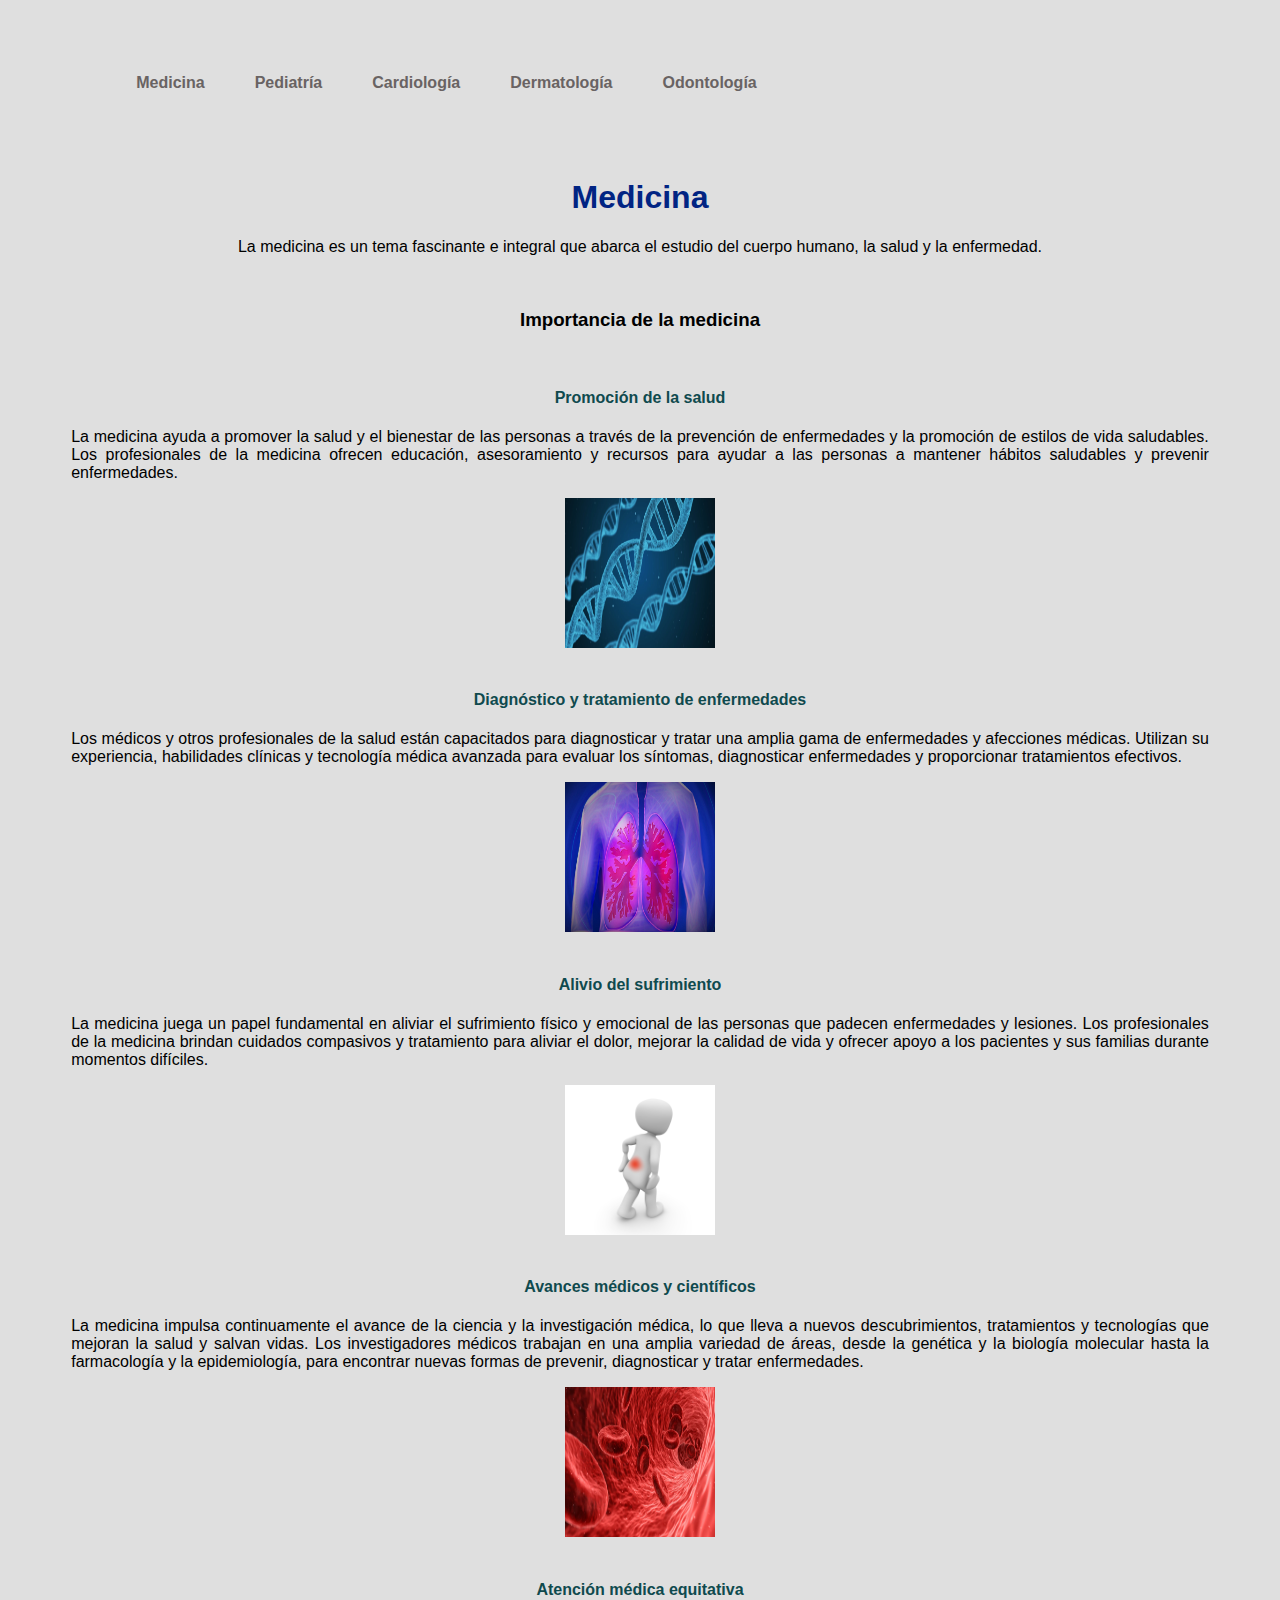
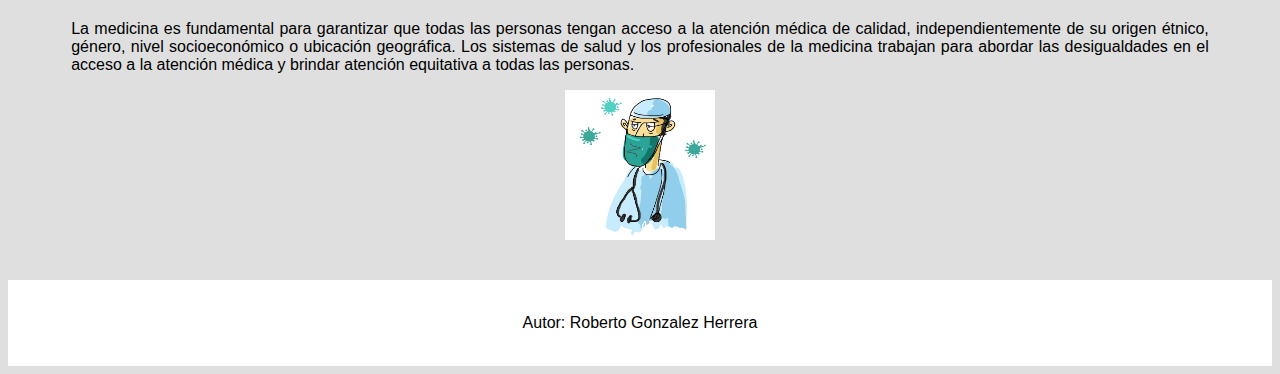
<file: index.html>
<!DOCTYPE html>
<html lang="es">
    <head>
        <link rel="stylesheet" type="text/css" href="./index.css"/>
        <meta charset="UTF-8">
        <meta name="viewport" content="width=device-width, initial-scale=1.0">
        <title>Medicina</title>
        <link rel="shortcut icon" href="./imagenes/imagen5.jpg">
    </head>
    <header>
        <nav>
            <ul>
                <li><a href="/index.html">Medicina</a></li>
                <li><a href="./pediatria.html">Pediatría</a></li>
                <li><a href="./cardiologia.html">Cardiología</a></li>
                <li><a href="./dermatologia.html">Dermatología</a></li>
                <li><a href="./odontologia.html">Odontología</a></li>
            </ul>
        </nav>
        <h1>Medicina</h1>
        <p>La medicina es un tema fascinante e integral que abarca el estudio del cuerpo humano, la salud y la enfermedad. </p>
    </header>
    <body>
        <br>
        <div class="texto">
            <h3>Importancia de la medicina</h3>
        </div>
        <br>
        <div class="texto">
            <h4>Promoción de la salud</h4>
            <p>La medicina ayuda a promover la salud y el bienestar de las personas a través de la prevención de enfermedades y la promoción de
                estilos de vida saludables. Los profesionales de la medicina ofrecen educación, asesoramiento y recursos para ayudar a las 
                personas a mantener hábitos saludables y prevenir enfermedades.</p>
            <img class="imagenes"  src="./imagenes/imagen1.jpg" alt="imagen1">
        </div>  
        <br>
        <div class="texto">
            <h4>Diagnóstico y tratamiento de enfermedades</h4>
            <p>Los médicos y otros profesionales de la salud están capacitados para diagnosticar y tratar una amplia gama de enfermedades y 
                afecciones médicas. Utilizan su experiencia, habilidades clínicas y tecnología médica avanzada para evaluar los síntomas, 
                diagnosticar enfermedades y proporcionar tratamientos efectivos.</p>
            <img class="imagenes" src="./imagenes/imagen2.jpg" alt="imagen2">
        </div>
        <br>
        <div class="texto">
            <h4>Alivio del sufrimiento</h4>
            <p>La medicina juega un papel fundamental en aliviar el sufrimiento físico y emocional de las personas que padecen enfermedades y 
                lesiones. Los profesionales de la medicina brindan cuidados compasivos y tratamiento para aliviar el dolor, mejorar la calidad 
                de vida y ofrecer apoyo a los pacientes y sus familias durante momentos difíciles.</p>
            <img  class="imagenes"src="./imagenes/imagen3.jpg" alt="imagen3">
        </div>
        <br>
        <div class="texto">
            <h4>Avances médicos y científicos</h4>
            <p> La medicina impulsa continuamente el avance de la ciencia y la investigación médica, lo que lleva a nuevos descubrimientos, 
                tratamientos y tecnologías que mejoran la salud y salvan vidas. Los investigadores médicos trabajan en una amplia variedad de 
                áreas, desde la genética y la biología molecular hasta la farmacología y la epidemiología, para encontrar nuevas formas de 
                prevenir, diagnosticar y tratar enfermedades.</p>
            <img class="imagenes" src="./imagenes/imagen4.jpg" alt="imagen4">
        </div>
        <br>
        <div class="texto">
            <h4>Atención médica equitativa</h4>
            <p>La medicina es fundamental para garantizar que todas las personas tengan acceso a la atención médica de calidad, 
                independientemente de su origen étnico, género, nivel socioeconómico o ubicación geográfica. Los sistemas de salud y los 
                profesionales de la medicina trabajan para abordar las desigualdades en el acceso a la atención médica y brindar atención 
                equitativa a todas las personas.</p>
            <img class="imagenes" src="./imagenes/imagen5.jpg" alt="imagen5">
        </div>
        <br>
        <br>
    </body>
    <footer>
        <br>
        <p>Autor: Roberto Gonzalez Herrera</p>
        <br>
    </footer>
</html>
</file>
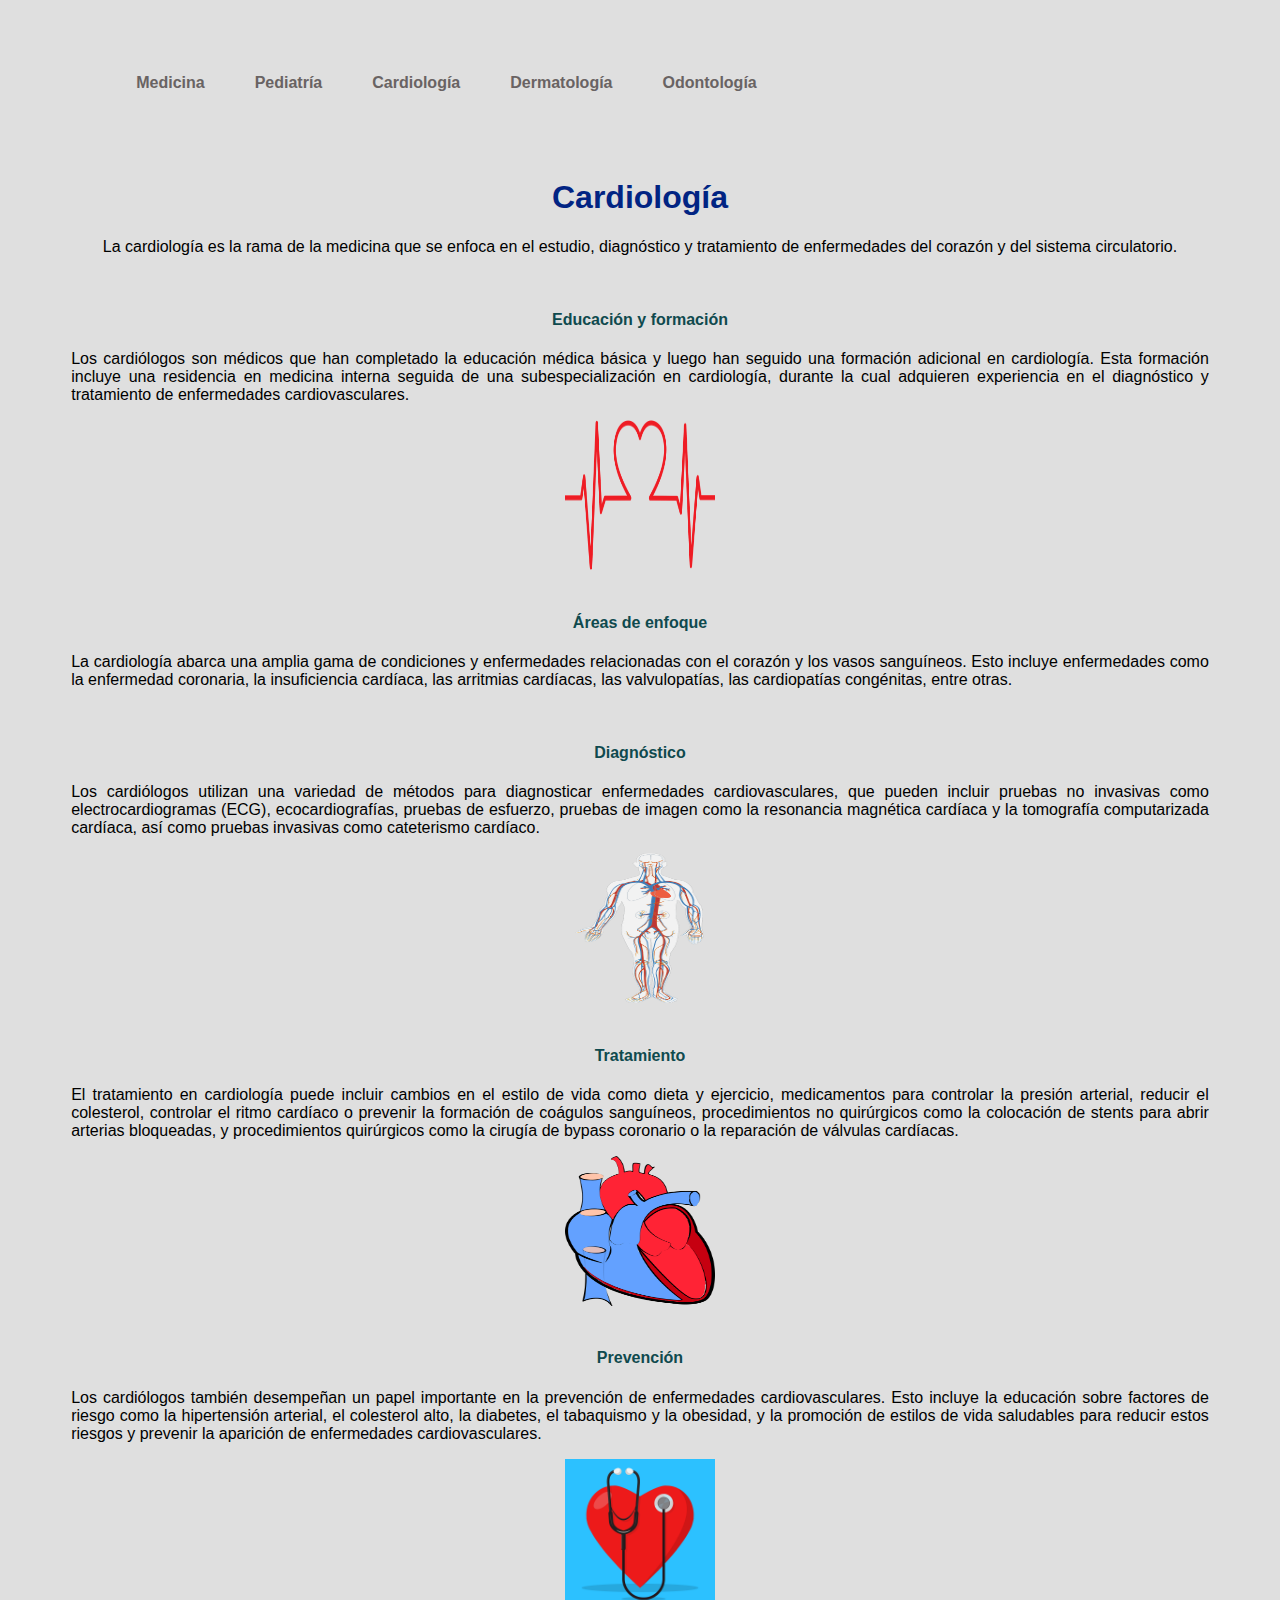
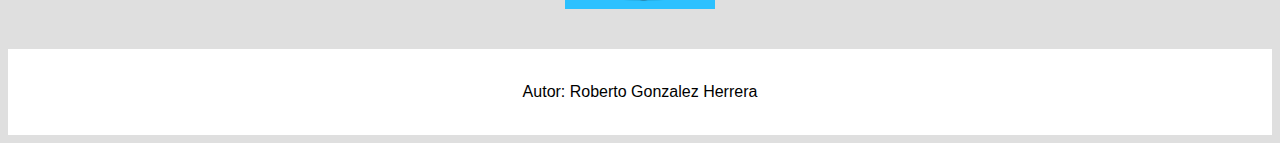
<file: cardiologia.html>
<!DOCTYPE html>
<html lang="es">
    <head>
        <link rel="stylesheet" type="text/css" href="./index.css"/>
        <meta charset="UTF-8">
        <meta name="viewport" content="width=device-width, initial-scale=1.0">
        <title>Cardiología</title>
        <link rel="shortcut icon" href="./imagenes/imagen16.png">
    </head>
    <header>
        <nav>
            <ul>
                <li><a href="/index.html">Medicina</a></li>
                <li><a href="./pediatria.html">Pediatría</a></li>
                <li><a href="./cardiologia.html">Cardiología</a></li>
                <li><a href="./dermatologia.html">Dermatología</a></li>
                <li><a href="./odontologia.html">Odontología</a></li>
            </ul>
        </nav>
        <h1>Cardiología</h1>
        <p>La cardiología es la rama de la medicina que se enfoca en el estudio, diagnóstico y tratamiento de enfermedades del corazón y del 
            sistema circulatorio. </p>
    </header>
    <body>
        <br>
        <div class="texto">
            <h4>Educación y formación</h4>
            <p>Los cardiólogos son médicos que han completado la educación médica básica y luego han seguido una formación adicional en 
                cardiología. Esta formación incluye una residencia en medicina interna seguida de una subespecialización en cardiología, 
                durante la cual adquieren experiencia en el diagnóstico y tratamiento de enfermedades cardiovasculares.</p>
            <img class="imagenes" src="./imagenes/imagen14.png" alt="imagen14">
        </div>
        <br>
        <div class="texto">
            <h4>Áreas de enfoque</h4>
            <p>La cardiología abarca una amplia gama de condiciones y enfermedades relacionadas con el corazón y los vasos sanguíneos. Esto 
                incluye enfermedades como la enfermedad coronaria, la insuficiencia cardíaca, las arritmias cardíacas, las valvulopatías, las 
                cardiopatías congénitas, entre otras.</p>
        </div>
        <br>
        <div class="texto">
            <h4>Diagnóstico</h4>
            <p>Los cardiólogos utilizan una variedad de métodos para diagnosticar enfermedades cardiovasculares, que pueden incluir pruebas no 
                invasivas como electrocardiogramas (ECG), ecocardiografías, pruebas de esfuerzo, pruebas de imagen como la resonancia magnética 
                cardíaca y la tomografía computarizada cardíaca, así como pruebas invasivas como cateterismo cardíaco.</p>
            <img class="imagenes" src="./imagenes/imagen15.png" alt="imagen15">
        </div>
        <br>
        <div class="texto">
            <h4>Tratamiento</h4>
            <p>El tratamiento en cardiología puede incluir cambios en el estilo de vida como dieta y ejercicio, medicamentos para controlar la 
                presión arterial, reducir el colesterol, controlar el ritmo cardíaco o prevenir la formación de coágulos sanguíneos, 
                procedimientos no quirúrgicos como la colocación de stents para abrir arterias bloqueadas, y procedimientos quirúrgicos como la 
                cirugía de bypass coronario o la reparación de válvulas cardíacas.</p>
            <img class="imagenes" src="./imagenes/imagen16.png" alt="imagen16">
        </div>
        <br>
        <div class="texto">
            <h4>Prevención</h4>
            <p>Los cardiólogos también desempeñan un papel importante en la prevención de enfermedades cardiovasculares. Esto incluye la 
                educación sobre factores de riesgo como la hipertensión arterial, el colesterol alto, la diabetes, el tabaquismo y la 
                obesidad, y la promoción de estilos de vida saludables para reducir estos riesgos y prevenir la aparición de enfermedades 
                cardiovasculares.</p>
            <img class="imagenes" src="./imagenes/imagen17.png" alt="imagen17">
        </div>
        <br>
        <br>
    </body>
    <footer>
        <br>
        <p>Autor: Roberto Gonzalez Herrera</p>
        <br>
    </footer>
</html>
</file>
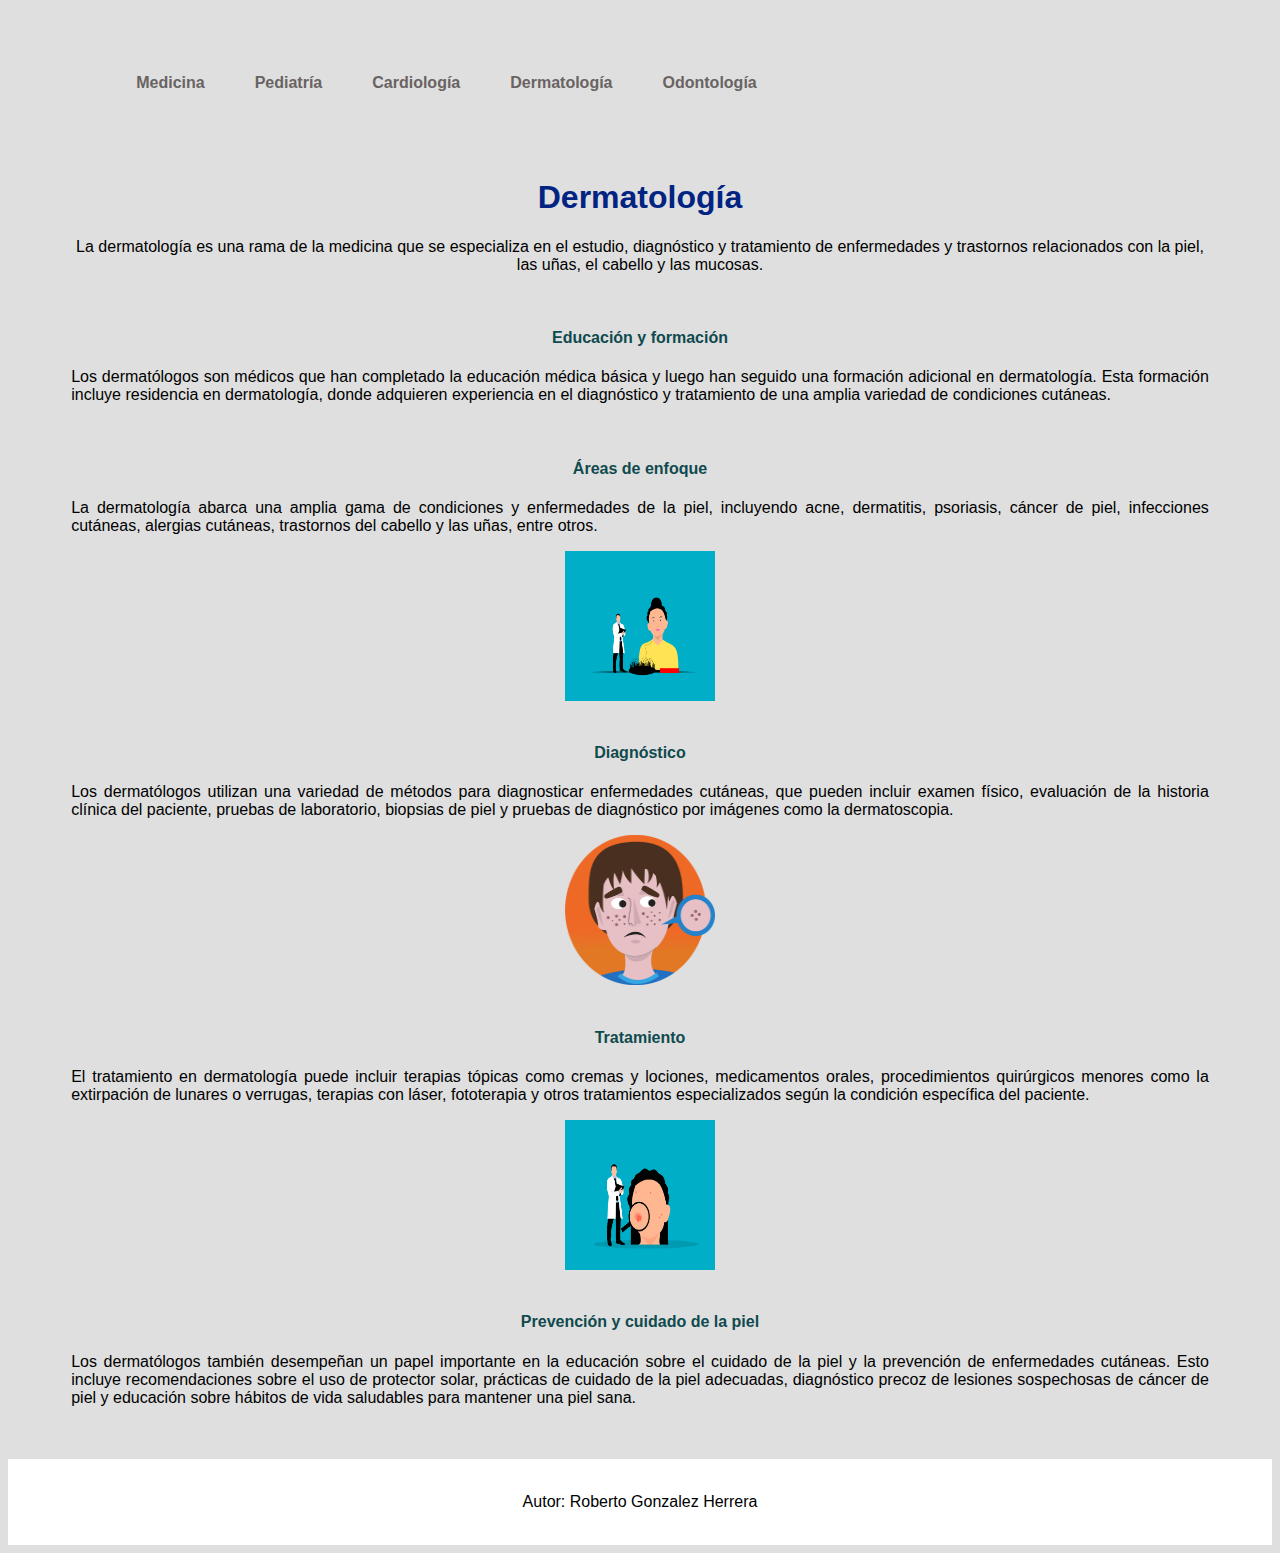
<file: dermatologia.html>
<!DOCTYPE html>
<html lang="es">
    <head>
        <link rel="stylesheet" type="text/css" href="./index.css"/>
        <meta charset="UTF-8">
        <meta name="viewport" content="width=device-width, initial-scale=1.0">
        <title>Dermatología</title>
        <link rel="shortcut icon" href="./imagenes/imagen12.png">
    </head>
    <header>
        <nav>
            <ul>
                <li><a href="/index.html">Medicina</a></li>
                <li><a href="./pediatria.html">Pediatría</a></li>
                <li><a href="./cardiologia.html">Cardiología</a></li>
                <li><a href="./dermatologia.html">Dermatología</a></li>
                <li><a href="./odontologia.html">Odontología</a></li>
            </ul>
        </nav>
        <h1>Dermatología</h1>
        <p>La dermatología es una rama de la medicina que se especializa en el estudio, diagnóstico y tratamiento de enfermedades y trastornos 
            relacionados con la piel, las uñas, el cabello y las mucosas. </p>
    </header>
    <body>
        <br>
        <div class="texto">
            <h4>Educación y formación</h4>
            <p>Los dermatólogos son médicos que han completado la educación médica básica y luego han seguido una formación adicional en 
                dermatología. Esta formación incluye residencia en dermatología, donde adquieren experiencia en el diagnóstico y tratamiento de 
                una amplia variedad de condiciones cutáneas.</p>
        </div>
        <br>
        <div class="texto">
            <h4>Áreas de enfoque</h4>
            <p>La dermatología abarca una amplia gama de condiciones y enfermedades de la piel, incluyendo acne, dermatitis, psoriasis, cáncer 
                de piel, infecciones cutáneas, alergias cutáneas, trastornos del cabello y las uñas, entre otros.</p>
            <img class="imagenes" src="./imagenes/imagen11.png" alt="imagen11">
        </div>
        <br>
        <div class="texto">
            <h4>Diagnóstico</h4>
            <p>Los dermatólogos utilizan una variedad de métodos para diagnosticar enfermedades cutáneas, que pueden incluir examen físico, 
                evaluación de la historia clínica del paciente, pruebas de laboratorio, biopsias de piel y pruebas de diagnóstico por imágenes 
                como la dermatoscopia.</p>
            <img class="imagenes" src="./imagenes/imagen12.png" alt="imagen12">
        </div>
        <br>
        <div class="texto">
            <h4>Tratamiento</h4>
            <p>El tratamiento en dermatología puede incluir terapias tópicas como cremas y lociones, medicamentos orales, procedimientos 
                quirúrgicos menores como la extirpación de lunares o verrugas, terapias con láser, fototerapia y otros tratamientos 
                especializados según la condición específica del paciente.</p>
            <img class="imagenes" src="./imagenes/imagen13.png" alt="imagen13">
        </div>
        <br>
        <div class="texto">
            <h4>Prevención y cuidado de la piel</h4>
            <p>Los dermatólogos también desempeñan un papel importante en la educación sobre el cuidado de la piel y la prevención de 
                enfermedades cutáneas. Esto incluye recomendaciones sobre el uso de protector solar, prácticas de cuidado de la piel adecuadas, 
                diagnóstico precoz de lesiones sospechosas de cáncer de piel y educación sobre hábitos de vida saludables para mantener una 
                piel sana.</p>
        </div>
        <br>
        <br>
    </body>
    <footer>
        <br>
        <p>Autor: Roberto Gonzalez Herrera</p>
        <br>
    </footer>
</html>
</file>
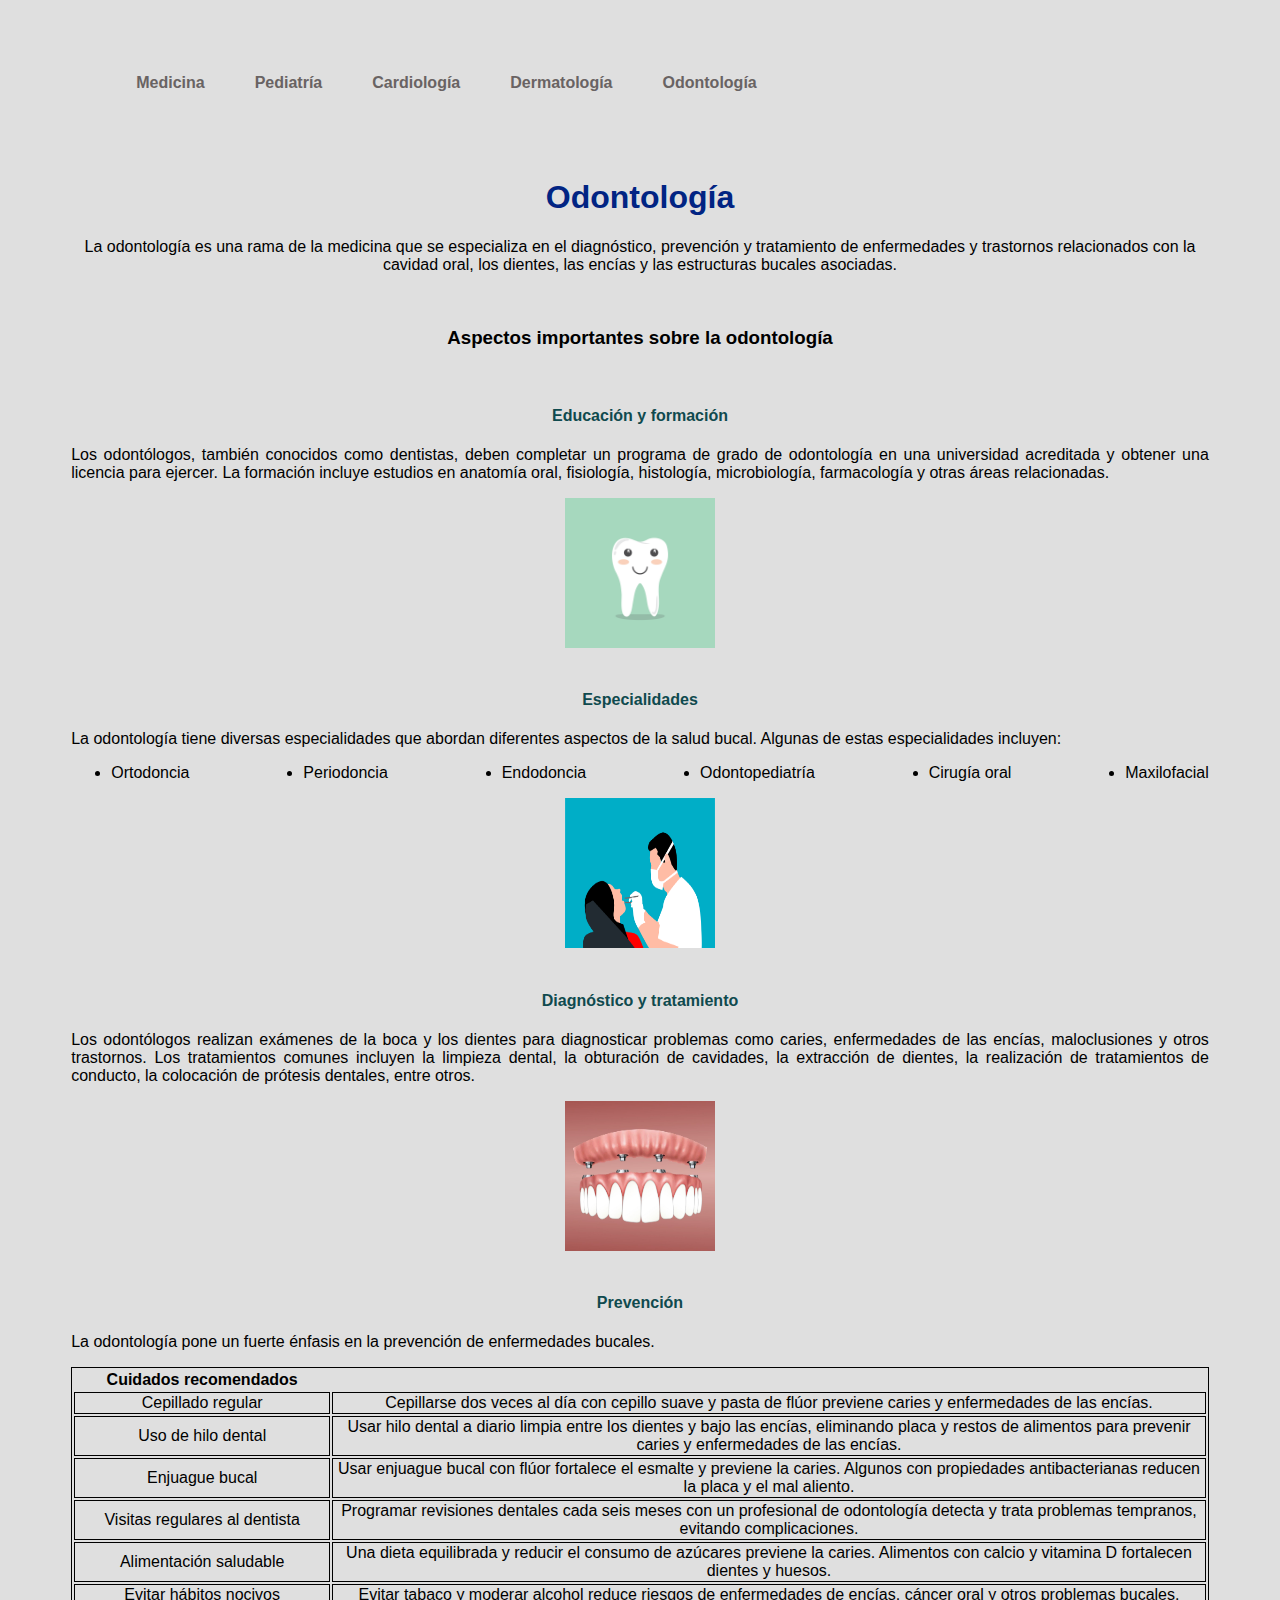
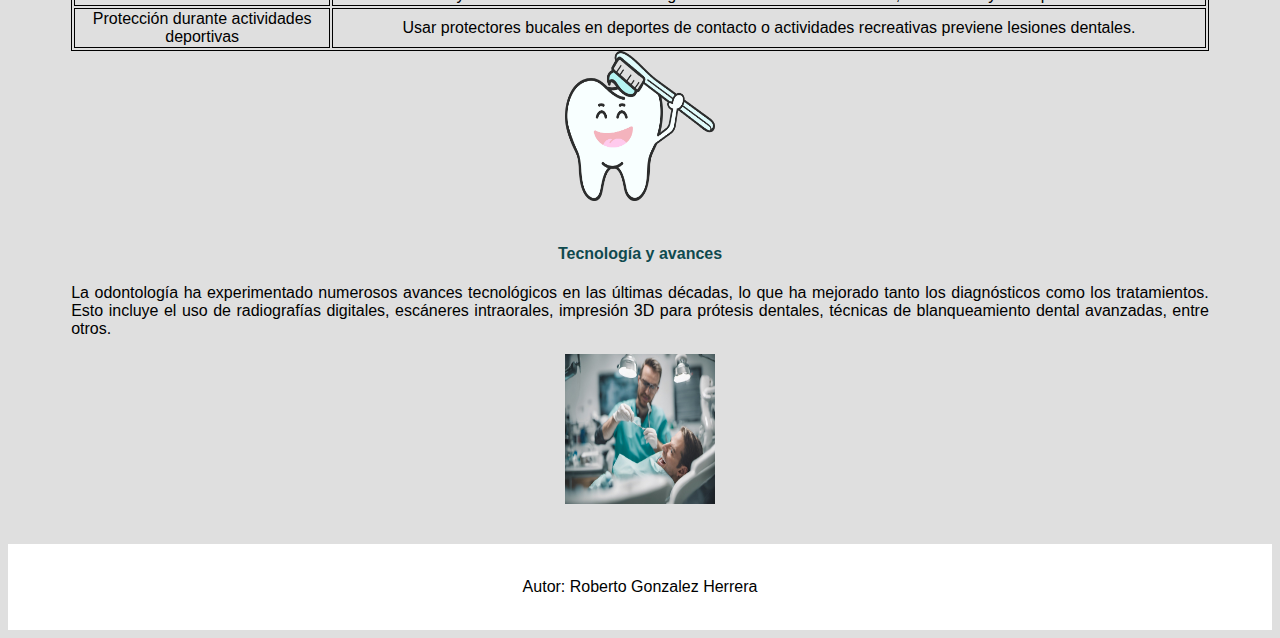
<file: odontologia.html>
<!DOCTYPE html>
<html lang="es">
    <head>
        <link rel="stylesheet" type="text/css" href="./index.css"/>
        <meta charset="UTF-8">
        <meta name="viewport" content="width=device-width, initial-scale=1.0">
        <title>Odontología</title>
        <link rel="shortcut icon" href="./imagenes/imagen9.png">
    </head>
    <header>
        <nav>
            <ul>
                <li><a href="/index.html">Medicina</a></li>
                <li><a href="./pediatria.html">Pediatría</a></li>
                <li><a href="./cardiologia.html">Cardiología</a></li>
                <li><a href="./dermatologia.html">Dermatología</a></li>
                <li><a href="./odontologia.html">Odontología</a></li>
            </ul>
        </nav>
        <h1>Odontología</h1>
        <p>La odontología es una rama de la medicina que se especializa en el diagnóstico, prevención y tratamiento de enfermedades y 
            trastornos relacionados con la cavidad oral, los dientes, las encías y las estructuras bucales asociadas. </p>
    </header>
    <body>
        <br>
        <div class="texto">
            <h3>Aspectos importantes sobre la odontología</h3>
        </div>
        <br>
        <div class="texto">
            <h4>Educación y formación</h4>
            <p>Los odontólogos, también conocidos como dentistas, deben completar un programa de grado de odontología en una universidad 
                acreditada y obtener una licencia para ejercer. La formación incluye estudios en anatomía oral, fisiología, histología, 
                microbiología, farmacología y otras áreas relacionadas.</p>
            <img class="imagenes"src="./imagenes/imagen6.png" alt="imagen6">
        </div>
        <br>
        <div class="texto">
            <h4>Especialidades</h4>
            <p>La odontología tiene diversas especialidades que abordan diferentes aspectos de la salud bucal. Algunas de estas especialidades 
                incluyen: </p>
            <ul>
                <li>Ortodoncia</li>
                <li>Periodoncia</li>
                <li>Endodoncia</li>
                <li>Odontopediatría</li>
                <li>Cirugía oral</li>
                <li>Maxilofacial</li>
            </ul>
            <img class="imagenes" src="./imagenes/imagen7.png" alt="imagen7">
        </div>
        <br>
        <div class="texto">
            <h4>Diagnóstico y tratamiento</h4>
            <p>Los odontólogos realizan exámenes de la boca y los dientes para diagnosticar problemas como caries, enfermedades de las encías, 
                maloclusiones y otros trastornos. Los tratamientos comunes incluyen la limpieza dental, la obturación de cavidades, la 
                extracción de dientes, la realización de tratamientos de conducto, la colocación de prótesis dentales, entre otros.</p>
            <img class="imagenes" src="./imagenes/imagen8.jpg" alt="imagen8">
        </div>
        <br>
        <div class="texto">
            <h4>Prevención</h4>
            <p>La odontología pone un fuerte énfasis en la prevención de enfermedades bucales.</p>
            <table>
                <tr>
                    <th>Cuidados recomendados</th>
                </tr>
                <tr>
                    <td>Cepillado regular</td>
                    <td>Cepillarse dos veces al día con cepillo suave y pasta de flúor previene caries y enfermedades de las encías.</td>
                </tr>
                <tr>
                    <td>Uso de hilo dental</td>
                    <td>Usar hilo dental a diario limpia entre los dientes y bajo las encías, eliminando placa y restos de alimentos para 
                        prevenir caries y enfermedades de las encías.</td>
                </tr>
                <tr>
                    <td>Enjuague bucal</td>
                    <td>Usar enjuague bucal con flúor fortalece el esmalte y previene la caries. Algunos con propiedades antibacterianas reducen
                         la placa y el mal aliento.</td>
                </tr>
                <tr>
                    <td>Visitas regulares al dentista</td>
                    <td>Programar revisiones dentales cada seis meses con un profesional de odontología detecta y trata problemas tempranos, 
                        evitando complicaciones.</td>
                </tr>
                <tr>
                    <td>Alimentación saludable</td>
                    <td>
                        Una dieta equilibrada y reducir el consumo de azúcares previene la caries. Alimentos con calcio y vitamina D fortalecen 
                        dientes y huesos.</td>
                </tr>
                <tr>
                    <td>Evitar hábitos nocivos</td>
                    <td>Evitar tabaco y moderar alcohol reduce riesgos de enfermedades de encías, cáncer oral y otros problemas bucales.</td>
                </tr>
                <tr>
                    <td>Protección durante actividades deportivas</td>
                    <td>
                        Usar protectores bucales en deportes de contacto o actividades recreativas previene lesiones dentales.</td>
                </tr>
            </table>
            <img class="imagenes" src="./imagenes/imagen9.png" alt="imagen9">
        </div>
        <br>
        <div class="texto">
            <h4>Tecnología y avances</h4>
            <p>La odontología ha experimentado numerosos avances tecnológicos en las últimas décadas, lo que ha mejorado tanto los diagnósticos 
                como los tratamientos. Esto incluye el uso de radiografías digitales, escáneres intraorales, impresión 3D para prótesis dentales,
                técnicas de blanqueamiento dental avanzadas, entre otros.</p>
            <img class="imagenes" src="./imagenes/imagen10.jpg" alt="imagen10">
        </div>
        <br>
        <br>
    </body>
    <footer>
        <br>
        <p>Autor: Roberto Gonzalez Herrera</p>
        <br>
    </footer>
</html>
</file>
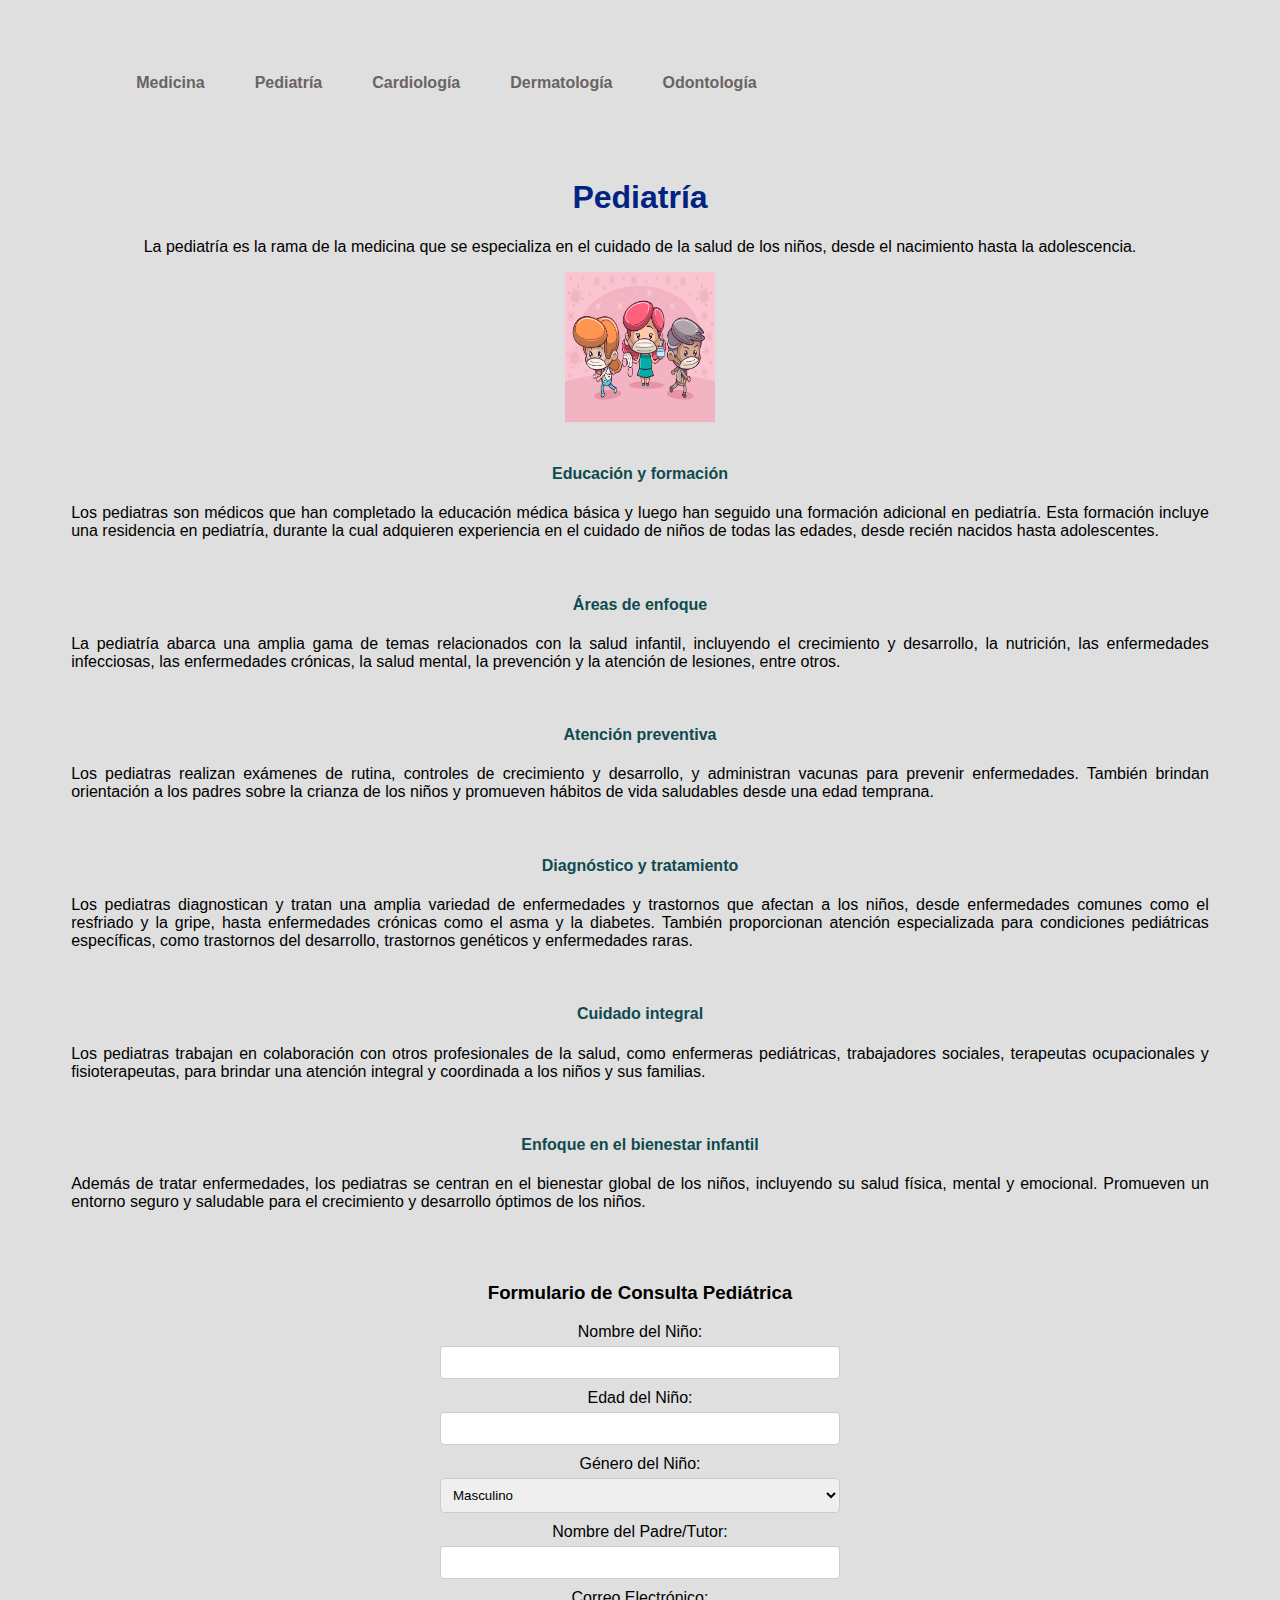
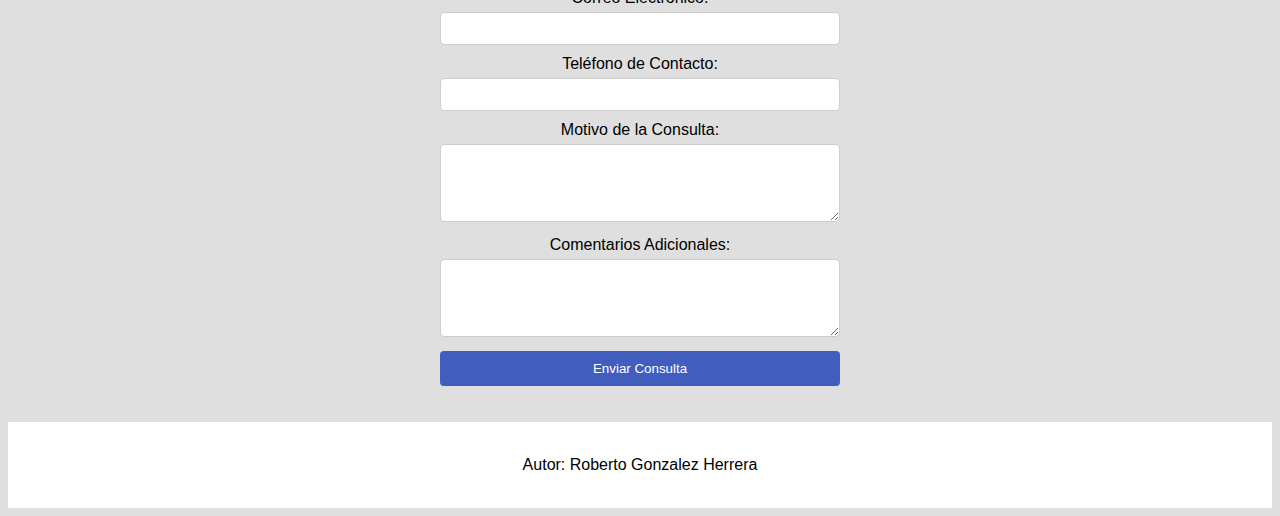
<file: pediatria.html>
<!DOCTYPE html>
<html lang="es">
    <head>
        <link rel="stylesheet" type="text/css" href="./index.css"/>
        <meta charset="UTF-8">
        <meta name="viewport" content="width=device-width, initial-scale=1.0">
        <title>Pediatría</title>
        <link rel="shortcut icon" href="./imagenes/imagen18.png">
    </head>
    <header>
        <nav>
            <ul>
                <li><a href="/index.html">Medicina</a></li>
                <li><a href="./pediatria.html">Pediatría</a></li>
                <li><a href="./cardiologia.html">Cardiología</a></li>
                <li><a href="./dermatologia.html">Dermatología</a></li>
                <li><a href="./odontologia.html">Odontología</a></li>
            </ul>
        </nav>
        <h1>Pediatría</h1>
        <p>La pediatría es la rama de la medicina que se especializa en el cuidado de la salud de los niños, desde el nacimiento hasta la 
            adolescencia.</p>
        <img class="imagenes" src="./imagenes/imagen18.png" alt="imagen18">
    </header>
    <body>
        <br>
        <div class="texto">
            <h4>Educación y formación</h4>
            <p>Los pediatras son médicos que han completado la educación médica básica y luego han seguido una formación adicional en pediatría.
                 Esta formación incluye una residencia en pediatría, durante la cual adquieren experiencia en el cuidado de niños de todas las 
                 edades, desde recién nacidos hasta adolescentes.</p>
        </div>
        <br>
        <div class="texto">
            <h4>Áreas de enfoque</h4>
            <p>La pediatría abarca una amplia gama de temas relacionados con la salud infantil, incluyendo el crecimiento y desarrollo, la 
                nutrición, las enfermedades infecciosas, las enfermedades crónicas, la salud mental, la prevención y la atención de lesiones, 
                entre otros.</p>
        </div>
        <br>
        <div class="texto">
            <h4>Atención preventiva</h4>
            <p>Los pediatras realizan exámenes de rutina, controles de crecimiento y desarrollo, y administran vacunas para prevenir 
                enfermedades. También brindan orientación a los padres sobre la crianza de los niños y promueven hábitos de vida saludables 
                desde una edad temprana.</p>
        </div>
        <br>
        <div class="texto">
            <h4>Diagnóstico y tratamiento</h4>
            <p>Los pediatras diagnostican y tratan una amplia variedad de enfermedades y trastornos que afectan a los niños, desde enfermedades 
                comunes como el resfriado y la gripe, hasta enfermedades crónicas como el asma y la diabetes. También proporcionan atención 
                especializada para condiciones pediátricas específicas, como trastornos del desarrollo, trastornos genéticos y enfermedades 
                raras.</p>
        </div>
        <br>
        <div class="texto">
            <h4>Cuidado integral</h4>
            <p>Los pediatras trabajan en colaboración con otros profesionales de la salud, como enfermeras pediátricas, trabajadores sociales, 
                terapeutas ocupacionales y fisioterapeutas, para brindar una atención integral y coordinada a los niños y sus familias.</p>
        </div>
        <br>
        <div class="texto">
            <h4>Enfoque en el bienestar infantil</h4>
            <p>Además de tratar enfermedades, los pediatras se centran en el bienestar global de los niños, incluyendo su salud física, mental 
                y emocional. Promueven un entorno seguro y saludable para el crecimiento y desarrollo óptimos de los niños.</p>
        </div>
        <br>
        <br>
        <div class="formulario">
            <h3>Formulario de Consulta Pediátrica</h3>

            <form method="post">
                <label for="nombre_nino">Nombre del Niño:</label>
                <input type="text" id="nombre_nino" name="nombre_nino">

                <label for="edad_nino">Edad del Niño:</label>
                <input type="number" id="edad_nino" name="edad_nino">

                <label for="genero_nino">Género del Niño:</label>
                <select id="genero_nino" name="genero_nino" required>
                    <option value="masculino">Masculino</option>
                    <option value="femenino">Femenino</option>
                    <option value="otro">Otro</option>
                </select>

                <label for="nombre_padre">Nombre del Padre/Tutor:</label>
                <input type="text" id="nombre_padre" name="nombre_padre">

                <label for="correo">Correo Electrónico:</label>
                <input type="email" id="correo" name="correo">

                <label for="telefono">Teléfono de Contacto:</label>
                <input type="tel" id="telefono" name="telefono">

                <label for="motivo_consulta">Motivo de la Consulta:</label>
                <textarea id="motivo_consulta" name="motivo_consulta" rows="4"></textarea>

                <label for="comentarios">Comentarios Adicionales:</label>
                <textarea id="comentarios" name="comentarios" rows="4"></textarea>

                <button type="submit">Enviar Consulta</button>
            </form>
        </div>
        <br>
        <br>
    </body>
    <footer>
        <br>
        <p>Autor: Roberto Gonzalez Herrera</p>
        <br>
    </footer>
</html>
</file>
<file: index.css>
header {
    padding-right: 5%;
    padding-left: 5%;
}

header h1 {
    color: rgb(1, 36, 131);
}

body {
    background-color: rgb(223, 223, 223);
    font-family: "Montserrat", sans-serif;
    text-align: center;
}

.texto {
    padding-right: 5%;
    padding-left: 5%;
}

.texto p {
    text-align: justify;
}

.texto h4 {
    color: rgb(15, 74, 78);
}

.texto ul {
    display: flex;
    justify-content: space-between;
}

nav a {
    font-weight: 600;
    display: flex;
    justify-content: center;
    align-items: center;
    text-decoration: none;
    color: rgb(105, 99, 99);
    font-family: "Montserrat", sans-serif;
}

nav li:hover {
    background-color: whitesmoke;
}

nav ul {
    display: flex;
    align-items: center;
    list-style: none;
    margin-right: 19px;
    margin-top: 0px;
    margin-bottom: 0px;
}

nav li {
    display: flex;
    text-align: center;
    height: 100px;
    padding: 25px;
}

table {
    border: 1px solid black;
}

td {
    border: 1px solid black;
}

.imagenes {
    height: 150px;
    width: 150px;
    justify-content: center;
}


button {
    background-color: rgb(170, 170, 170);
}

footer {
    background-color: white;
}

form {
    max-width: 400px;
    margin: 0 auto;
}

label {
    display: block;
    margin-bottom: 5px;
}
    input, select, textarea {
    width: 100%;
    padding: 8px;
    margin-bottom: 10px;
    border: 1px solid #ccc;
    border-radius: 4px;
    box-sizing: border-box;
}
button {
    background-color: #415ebe;
    color: white;
    padding: 10px 20px;
    border: none;
    border-radius: 4px;
    width: 100%;
}
</file>
